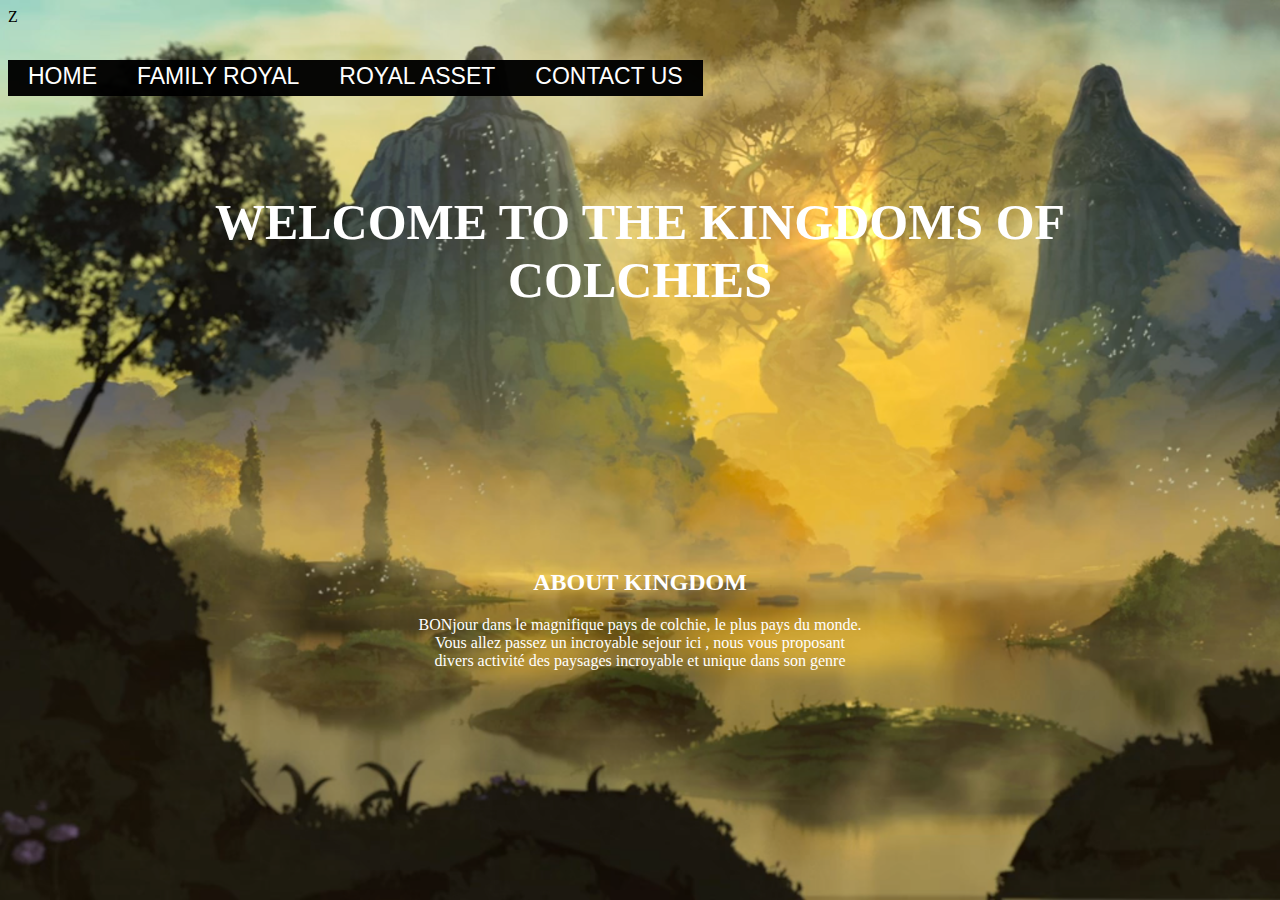
<file: site/index.html>
Z<!DOCTYPE html>
<html lang="fr">
<head>
    <meta charset="UTF-8">
    <meta http-equiv="X-UA-Compatible" content="IE=edge">
    <meta name="viewport" content="width=device-width, initial-scale=1.0">
    <title>KINGDOM of colchies</title>
    <link rel="stylesheet" href="style.css">
</head>
<body>
    
    <header >

        <h1>  </h1>
        
   
    </header>
    
    <nav >
            
        <a href="file:///C:/Users/Zeinab%20Osman/Desktop/site/index.html">HOME </a> 
        <a href="file:///C:/Users/Zeinab%20Osman/Desktop/site/famille.html">FAMILY ROYAL</a> 
        <a href="" > ROYAL ASSET</a>
        <a href="file:///C:/Users/Zeinab%20Osman/Desktop/site/formulaire.html">CONTACT US </a> 
    </nav>
  <section > 
    <h1 class="titre">
      WELCOME TO THE KINGDOMS OF COLCHIES
     </h1>
       <br>

    </section>
    
    <article >
   
      
    </article>
    <footer > <br>
             <br>
             <br>
             <br>
             <br>
        <h2> ABOUT KINGDOM </h2>

        <p>BONjour dans le magnifique pays de colchie, le plus pays du monde. <br>
            Vous allez passez un incroyable sejour ici , nous vous proposant <br>
            divers activité  des paysages incroyable et unique dans son genre <br>
      </p>
    </footer>
</body>
</html>
</file>
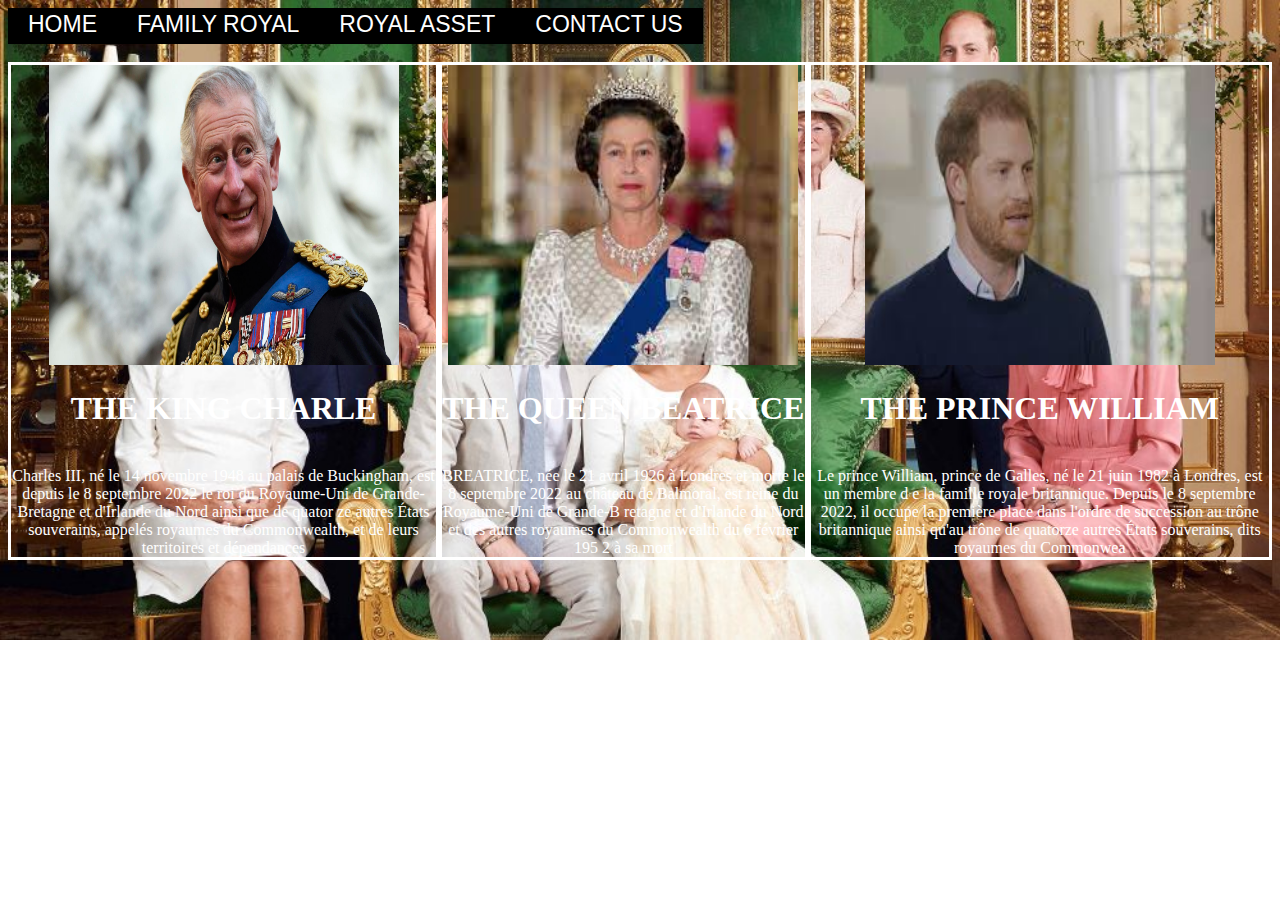
<file: site/famille.html>
<!DOCTYPE html>
<html lang="en">
<head>
    <meta charset="UTF-8">
    <meta http-equiv="X-UA-Compatible" content="IE=edge">
    <meta name="viewport" content="width=device-width, initial-scale=1.0">
    <title>Document</title>
    <link rel="stylesheet" href="famille.css">
</head>
<body>
    <nav >
            
        <a href="file:///C:/Users/Zeinab%20Osman/Desktop/site/index.html">HOME </a> 
        <a href="file:///C:/Users/Zeinab%20Osman/Desktop/site/famille.html">FAMILY ROYAL</a> 
        <a href="" > ROYAL ASSET</a>
        <a href="file:///C:/Users/Zeinab%20Osman/Desktop/site/formulaire.html">CONTACT US </a> 
       
</nav>
   <br>
   <br>
   <br>
    <section class="famille">

         <div class="roi"> <img src="image/roi.jpg" alt="">   <h1>THE KING CHARLE</h1>
         <br>
         Charles III, né le 14 novembre 1948 au palais de Buckingham, est depuis le 8 septembre
          2022 le roi du Royaume-Uni de Grande-Bretagne et d'Irlande du Nord ainsi que de quator
          ze autres États souverains, appelés royaumes du Commonwealth, et de leurs territoires
           et dépendances</div>
         <div class="reine"> <img src="image/reine.jpg" alt="">  <h1>THE QUEEN BEATRICE</h1>
        <br>
        BREATRICE, née le 21 avril 1926 à Londres et morte le
         8 septembre 2022 au château de Balmoral, est reine du Royaume-Uni de Grande-B
         retagne et d'Irlande du Nord et des autres royaumes du Commonwealth du 6 février 195
         2 à sa mort</div>
         <div class="prince"> <img src="image/prince.jpg" alt=""> <h1>THE PRINCE WILLIAM </h1>
        <br>
        Le prince William, prince de Galles, né le 21 juin 1982 à Londres, est un membre d
        e la famille royale britannique. Depuis le 8 septembre 2022, il occupe la première place 
        dans l'ordre de succession au trône britannique ainsi qu'au trône de quatorze autres
         États souverains, dits royaumes du Commonwea</div>
    </section>
   
</body>
</html>
</file>
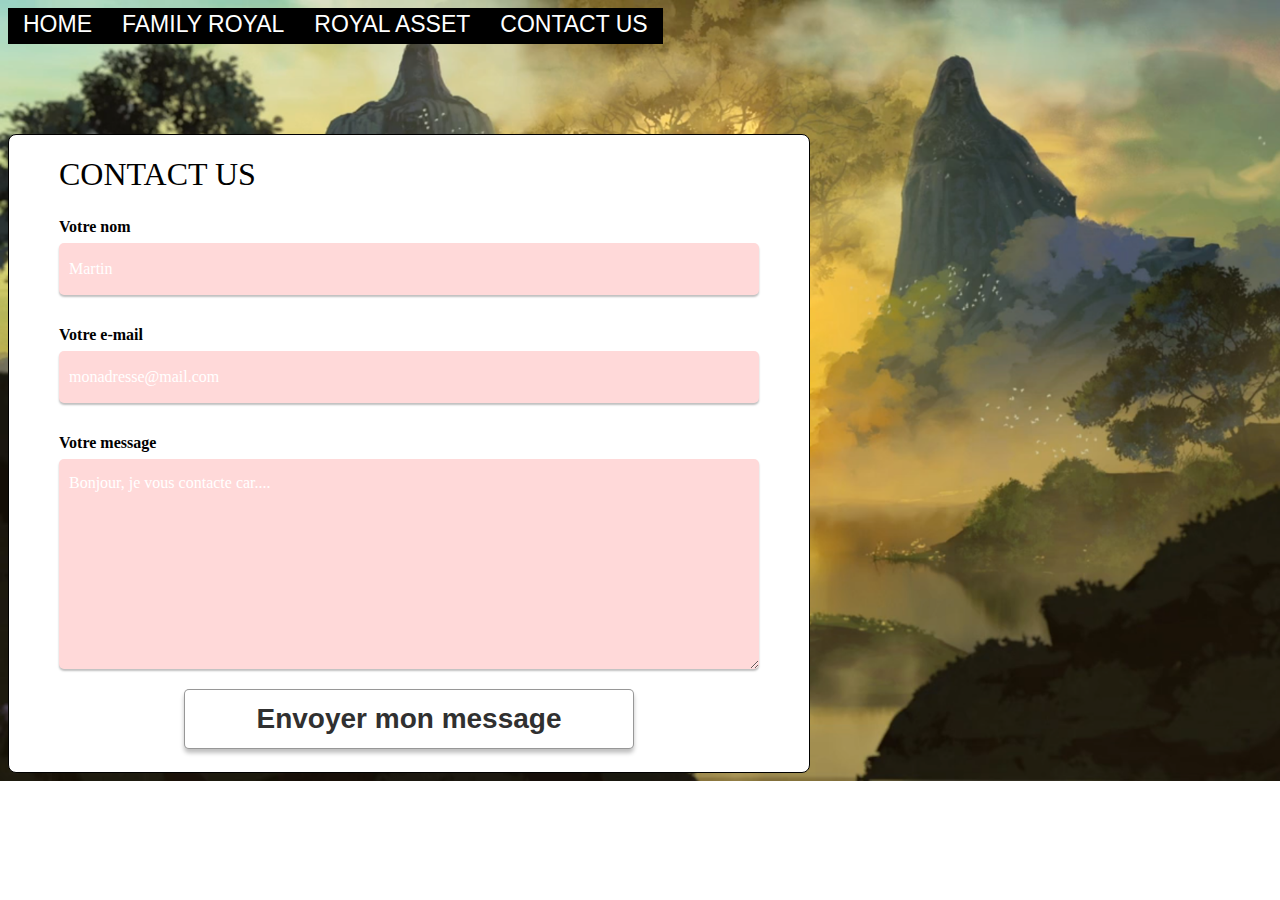
<file: site/formulaire.html>
<!DOCTYPE html>
<html lang="en">
<head>
    <meta charset="UTF-8">
    <meta http-equiv="X-UA-Compatible" content="IE=edge">
    <meta name="viewport" content="width=device-width, initial-scale=1.0">
    <title>Document</title>
    <link rel="stylesheet" href="formulaire.css">
</head>
<body>
    <nav >
            
        <a href="file:///C:/Users/Zeinab%20Osman/Desktop/site/index.html">HOME </a> 
        <a href="file:///C:/Users/Zeinab%20Osman/Desktop/site/famille.html">FAMILY ROYAL</a> 
        <a href="" > ROYAL ASSET</a>
        <a href="file:///C:/Users/Zeinab%20Osman/Desktop/site/formulaire.html">CONTACT US </a> 
       
</nav>
  
   <section><br>
  <br>
  <br>
  <br>
  <br>
  <br>
  <br> 
    <div class="contactez-nous">
    <h1>CONTACT US</h1>
    
    <form action="/page-traitement-donnees" method="post">
    <div>
    <label for="nom">Votre nom</label>
    <input type="text" id="nom" name="nom" placeholder="Martin" required>
    </div>
    <div>
    <label for="email">Votre e-mail</label>
    <input type="email" id="email" name="email" placeholder="monadresse@mail.com" required>
    </div>
    <div>
    <label for="message">Votre message</label>
    <textarea id="message" name="message" placeholder="Bonjour, je vous contacte car...." required></textarea>
    </div>
    <div>
    <button type="submit">Envoyer mon message</button>
    </div>
    </form>
    </div>
</section>
</body>
</html>
</file>
<file: site/style.css>
nav  a{ /* tous les liens a à l'intérieur de la balise nav */
    float: left; /* effet flottant */
    text-decoration: none; /* pas d'héritage avec effet souligné */
    color: #ffffff; /* couleur du texte */
    background: #000000f8; /* couleur de fond */
    height: 36px; /* hauteur */
    line-height: 33px; /* interligne */
    padding: 0 20px; /* marges intérieur */
    font-family: sans-serif; /* police d'écriture */
    font-size: 23px; /* taille du texte */
    transition: .5s; /* temps de transition lors du hover : une demi seconde */
    }
    nav  a:hover{ /* tous liens lors du survol dans la balise nav */
    background: #3cf4cf; /* couleur de fond */
    }
    
    
    body{
        background-image: url("image/imageroyaume.png");
        background-repeat: no-repeat;
        background-size: cover;
       
    }
    h1
    {
        text-align: center;
        font-size: xx-large;
        color: white;
    }
    section{
        display: flexbox;
        
        height: 100px;
        width: 1000px;
        text-align: center;
        padding: 100PX;
        margin: auto;
        height: 200px;

    }
    h1{
        font-size: 50px;
        font-family: serif;
    }
    p, h2{
        color: white;
        text-align: center;
    }
</file>
<file: site/famille.css>
body{
    background-image: url("image/familleroyale.jpg");
    background-repeat: no-repeat;
    background-size: cover;
    
}


img{
    height: 300px;
    width: 350px;
}
.roi
{
    
    margin: auto;
    border-style: solid;
    text-align: center;
    color: white;
}
.reine{
      
    margin: auto;
    border-style: solid;
    text-align: center;
    color: white;
}
.prince{
    margin: auto;
    border-style: solid;
    text-align: center;
    color: white;
}
nav  a{ /* tous les liens a à l'intérieur de la balise nav */
    float: left; /* effet flottant */
    text-decoration: none; /* pas d'héritage avec effet souligné */
    color: #ffffff; /* couleur du texte */
    background: #000000; /* couleur de fond */
    height: 36px; /* hauteur */
    line-height: 33px; /* interligne */
    padding: 0 20px; /* marges intérieur */
    font-family: sans-serif; /* police d'écriture */
    font-size: 23px; /* taille du texte */
    transition: .5s; /* temps de transition lors du hover : une demi seconde */
    }
    nav  a:hover{ /* tous liens lors du survol dans la balise nav */
    background: #f43c80; /* couleur de fond */
    }
.famille{
    display: flex;
}
</file>
<file: site/formulaire.css>
body{
        background-image: url("image/imageroyaume.png");
        background-repeat: no-repeat;
        background-size: cover;
        
       
    }
  
    .contactez-nous {
    width: 700px;
    border: 1px solid;
    border-radius: 8px;
    padding: 0 50px 0 50px;
    background: white;
    position: relative;

    
    }
    
    .contactez-nous > h1 {
    font-weight: 500;
    }
    
    .contactez-nous > p {
    font-weight: 300;
    }
    
    form div {
    width: 100%;
    display: flex;
    flex-direction: column;
    min-height: 83px;
    margin-top: 25px;
    }
    
    form div > label {
    margin-bottom: 7px;
    font-weight: 600;
    }
    
    form div > input, form div > select, form div > textarea {
    background: #FFD9D9;
    border: none;
    border-radius: 5px;
    font-size: 16px;
    font-weight: 500;
    font-family: Montserrat, "sans-serif";
    box-shadow: 0px 2px 2px 0px rgba(0,0,0,0.25);
    }
    
    form div > input, form div > select {
    height: 50px;
    padding-left: 10px;
    }
    
    form div > select {
    appearance: none;
    background-size: 15px;
    background-position: right 10px top 50%;
    background-repeat: no-repeat;
    }
    
    form div > textarea {
    height: 195px;
    padding: 15px 0px 0px 10px;
    }
    
    form div > input::placeholder, form div > textarea::placeholder {
    color: white;
    }
    
    form div > select:invalid {
    color: white;
    }
    
    form div > select option {
    background: white;
    color: #303030;
    }
    
    form div:last-child {
    align-items:center;
    margin-top: 20px;
    }
    
    form button {
    width: 450px;
    max-width: 500px;
    height: 60px;
    font-weight: 700;
    font-size: 28px;
    background: white;
    border: rgba(48, 48, 48, 0.5) solid 1px;
    border-radius: 5px;
    box-shadow: 0px 4px 4px 0px rgba(0,0,0,0.25);
    color: #303030;
    }
    nav  a{ /* tous les liens a à l'intérieur de la balise nav */
        float: left; /* effet flottant */
        text-decoration: none; /* pas d'héritage avec effet souligné */
        color: #ffffff; /* couleur du texte */
        background: #000000; /* couleur de fond */
        height: 36px; /* hauteur */
        line-height: 33px; /* interligne */
        padding: 0 15px; /* marges intérieur */
        font-family: sans-serif; /* police d'écriture */
        font-size: 23px; /* taille du texte */
        transition: .5s; /* temps de transition lors du hover : une demi seconde */
        position:20px;

        }
        nav  a:hover{ /* tous liens lors du survol dans la balise nav */
        background: #f43c80; /* couleur de fond */

        }
</file>
